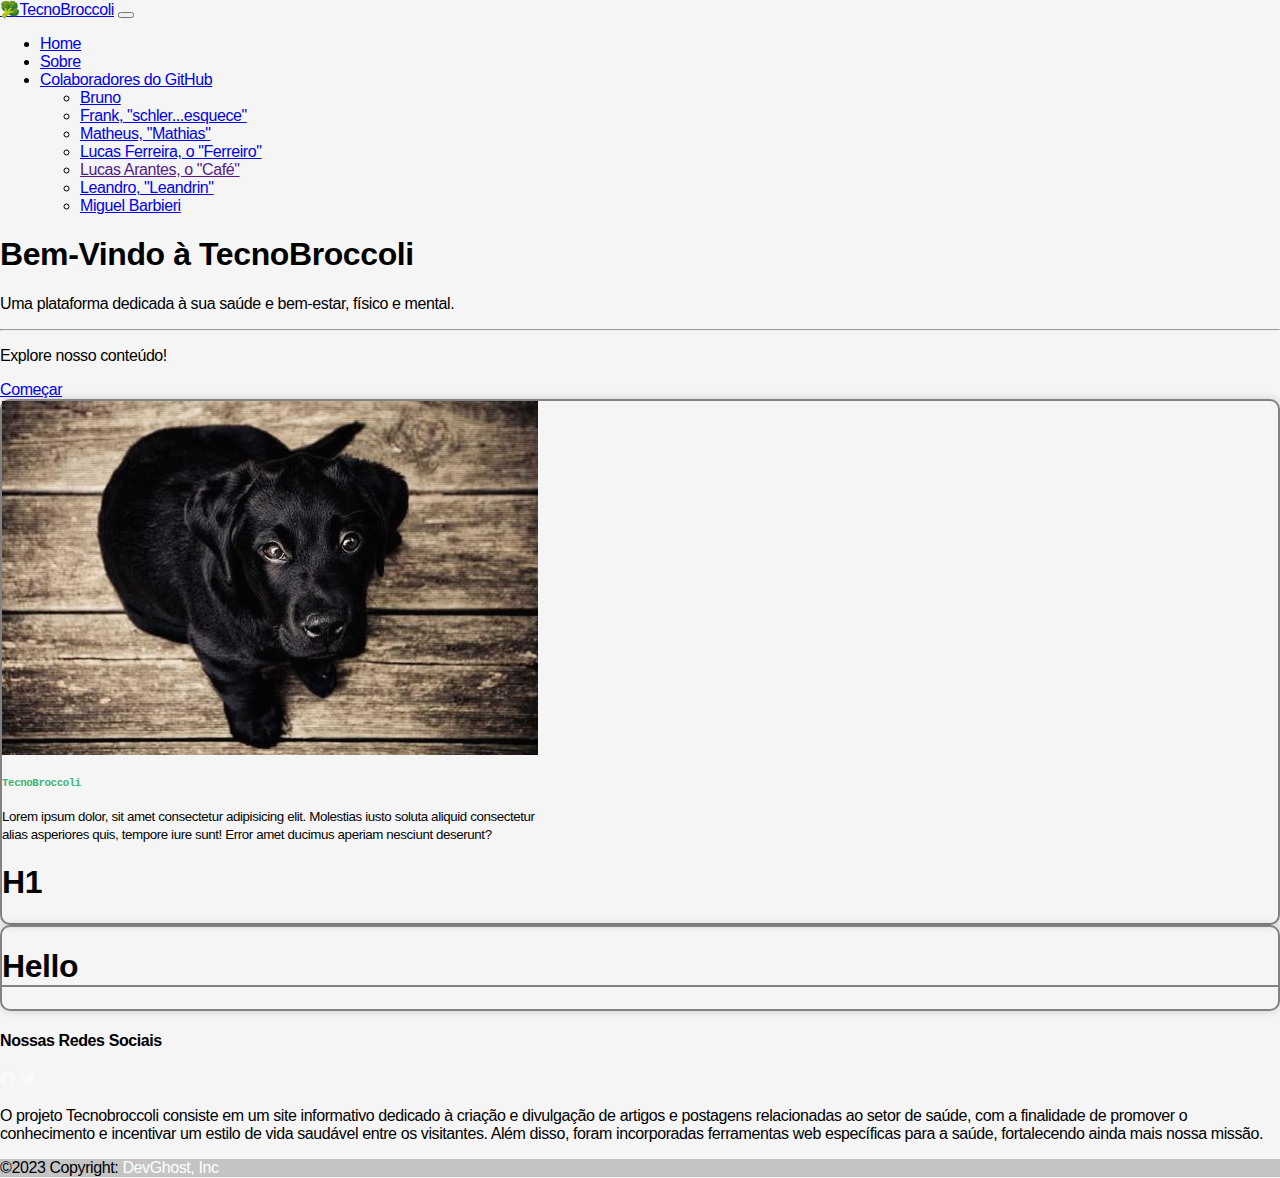
<file: Página Web/mainPage.html>
<!doctype html>
<html lang="pt-br">
  <head>
    <meta charset="utf-8">
    <meta name="viewport" content="width=device-width, initial-scale=1">

    <title>Bem-vindo à TecnoBroccoli | Home</title>

    <!-- CSS Bootstrap v5.3 -->
    <link href="https://cdn.jsdelivr.net/npm/bootstrap@5.3.2/dist/css/bootstrap.min.css" rel="stylesheet" integrity="sha384-T3c6CoIi6uLrA9TneNEoa7RxnatzjcDSCmG1MXxSR1GAsXEV/Dwwykc2MPK8M2HN" crossorigin="anonymous">

    <!-- CSS Personalizado -->
    <link rel="stylesheet" href="CSS/main.css">

    <!-- favicon -->
    <link rel="shortcut icon" href="img/favicon/favicon.ico" type="image/x-icon">
    <link rel="apple-touch-icon" sizes="180x180" href="/apple-touch-icon.png">
    <link rel="icon" type="image/png" sizes="32x32" href="/favicon-32x32.png">
    <link rel="icon" type="image/png" sizes="16x16" href="/favicon-16x16.png">
    <link rel="manifest" href="/site.webmanifest">
  </head>
  <body>
    <!-- Navbar -->
    <nav class="navbar navbar-expand-lg bg-body-tertiary shadow-sm p-3 mb-lg-5 fixed-top" data-bs-theme="dark">
        <div class="container-fluid">
          <a class="navbar-brand grow-up" href="mainPage.html" target="_self">🥦TecnoBroccoli</a>
          <button class="navbar-toggler" type="button" data-bs-toggle="collapse" data-bs-target="#navbarNavDropdown" aria-controls="navbarNavDropdown" aria-expanded="false" aria-label="Toggle navigation">
            <span class="navbar-toggler-icon"></span>
          </button>
          <div class="collapse navbar-collapse" id="navbarNavDropdown">
            <ul class="navbar-nav">
              <li class="nav-item">
                <a class="nav-link active grow-up" aria-current="page" href="#home" target="_self" id="home">Home</a>
              </li>
              <li class="nav-item">
                <a class="nav-link active grow-up" href="sobre.html" target="_self">Sobre</a>
              </li>
              <li class="nav-item dropdown active grow-up">
                <a class="nav-link dropdown-toggle" href="#" role="button" data-bs-toggle="dropdown" aria-expanded="true">
                  Colaboradores do GitHub
                </a>
                <ul class="dropdown-menu">
                    <li><a class="dropdown-item" href="https://github.com/Brubzie" target="_blank">Bruno</a></li>
                    <li><a class="dropdown-item" href="https://github.com/frqnk" target="_blank">Frank, "schler...esquece"</a></li>
                    <li><a class="dropdown-item" href="https://github.com/matheusldsguedes" target="_blank">Matheus, "Mathias"</a></li>
                    <li><a class="dropdown-item" href="https://github.com/LucasFerreira514" target="_blank">Lucas Ferreira, o "Ferreiro"</a></li>
                    <li><a class="dropdown-item" href="" target="_blank">Lucas Arantes, o "Café"</a></li>
                    <li><a class="dropdown-item" href="https://github.com/LeandroAlves1987" target="_blank">Leandro, "Leandrin"</a></li>
                    <li><a class="dropdown-item" href="https://github.com/" target="_blank">Miguel Barbieri</a></li>
                </ul>
              </li>
            </ul>
          </div>
        </div>
      </nav>
    <!-- Fim Navbar -->

    <!-- Boas-vindas -->
    <div class="container text-center p-3 mt-lg-5">
      <div class="jumbotron">
        <h1 class="display-4">Bem-Vindo à TecnoBroccoli</h1>
        <p class="lead">Uma plataforma dedicada à sua saúde e bem-estar, físico e mental.</p>
        <hr class="my-4">
        <p>Explore nosso conteúdo!</p>
        <a class="btn btn-light btn-outline-dark border-0 btn-lg" href="#inicio" role="button mono">Começar</a>
      </div>
    </div>
    <!-- Fim das Boas-vindas -->

    <div class="moldura-estatica" id="inicio">
      <div class="container-fluid mt-5 p-3">
        <div class="row">
          <!-- Card -->
          <div class="col-md-6 moldura">
            <div class="card mb-3" style="max-width: 540px;">
              <div class="row g-0">
                <div class="col-md-6">
                  <img src="img/testDogImg.jpg" class="img-fluid rounded-1" alt="TecnoBroccoli Logo">
                </div>
                <div class="col-md-6">
                  <div class="card-body">
                    <h5 class="card-title TecnoBroccoli">TecnoBroccoli</h5>
                    <p class="card-text"></p>
                    <p class="card-text"><small class="text-body-secondary">Lorem ipsum dolor, sit amet consectetur adipisicing elit. Molestias iusto soluta aliquid consectetur alias asperiores quis, tempore iure sunt! Error amet ducimus aperiam nesciunt deserunt?</small></p>
                  </div>
                </div>
              </div>
            </div>
            <!-- Card - End -->

            <!-- Texto Abaixo -->
            <h1>H1</h1>
          </div>
          <div class="col-md-4 moldura">
            <h1 class="text-center linha-titulo">Hello</h1>
          </div>
        </div>
      </div>
    </div>

    <!-- Footer -->
    <footer class="bg-dark text-center text-white mt-lg-5 sans">
      <!-- Grid container -->
      <div class="container p-4">
        <h4 class="text-white">Nossas Redes Sociais</h4>
        <!-- Section: Social media -->
        <section class="mb-4">
          <!-- Facebook -->
          <a class="btn btn-outline-light btn-floating m-1 social-media" href="#!" role="button">
            <i class="bi bi-facebook"><svg xmlns="http://www.w3.org/2000/svg" width="16" height="16" fill="currentColor" class="bi bi-facebook" viewBox="0 0 16 16">
              <path d="M16 8.049c0-4.446-3.582-8.05-8-8.05C3.58 0-.002 3.603-.002 8.05c0 4.017 2.926 7.347 6.75 7.951v-5.625h-2.03V8.05H6.75V6.275c0-2.017 1.195-3.131 3.022-3.131.876 0 1.791.157 1.791.157v1.98h-1.009c-.993 0-1.303.621-1.303 1.258v1.51h2.218l-.354 2.326H9.25V16c3.824-.604 6.75-3.934 6.75-7.951z"/>
            </svg></i>
          </a>

          <!-- Twitter -->
          <a class="btn btn-outline-light btn-floating m-1 social-media" href="#!" role="button">
            <i class="bi bi-twitter"><svg xmlns="http://www.w3.org/2000/svg" width="16" height="16" fill="currentColor" class="bi bi-twitter" viewBox="0 0 16 16">
              <path d="M5.026 15c6.038 0 9.341-5.003 9.341-9.334 0-.14 0-.282-.006-.422A6.685 6.685 0 0 0 16 3.542a6.658 6.658 0 0 1-1.889.518 3.301 3.301 0 0 0 1.447-1.817 6.533 6.533 0 0 1-2.087.793A3.286 3.286 0 0 0 7.875 6.03a9.325 9.325 0 0 1-6.767-3.429 3.289 3.289 0 0 0 1.018 4.382A3.323 3.323 0 0 1 .64 6.575v.045a3.288 3.288 0 0 0 2.632 3.218 3.203 3.203 0 0 1-.865.115 3.23 3.23 0 0 1-.614-.057 3.283 3.283 0 0 0 3.067 2.277A6.588 6.588 0 0 1 .78 13.58a6.32 6.32 0 0 1-.78-.045A9.344 9.344 0 0 0 5.026 15z"/>
            </svg></i>
          </a>

          <!-- Instagram -->
          <a class="btn btn-outline-light btn-floating m-1 social-media" href="#!" role="button">
            <i class="bi bi-instagram"><svg xmlns="http://www.w3.org/2000/svg" width="16" height="16" fill="currentColor" class="bi bi-instagram" viewBox="0 0 16 16">
              <path d="M8 0C5.829 0 5.556.01 4.703.048 3.85.088 3.269.222 2.76.42a3.917 3.917 0 0 0-1.417.923A3.927 3.927 0 0 0 .42 2.76C.222 3.268.087 3.85.048 4.7.01 5.555 0 5.827 0 8.001c0 2.172.01 2.444.048 3.297.04.852.174 1.433.372 1.942.205.526.478.972.923 1.417.444.445.89.719 1.416.923.51.198 1.09.333 1.942.372C5.555 15.99 5.827 16 8 16s2.444-.01 3.298-.048c.851-.04 1.434-.174 1.943-.372a3.916 3.916 0 0 0 1.416-.923c.445-.445.718-.891.923-1.417.197-.509.332-1.09.372-1.942C15.99 10.445 16 10.173 16 8s-.01-2.445-.048-3.299c-.04-.851-.175-1.433-.372-1.941a3.926 3.926 0 0 0-.923-1.417A3.911 3.911 0 0 0 13.24.42c-.51-.198-1.092-.333-1.943-.372C10.443.01 10.172 0 7.998 0h.003zm-.717 1.442h.718c2.136 0 2.389.007 3.232.046.78.035 1.204.166 1.486.275.373.145.64.319.92.599.28.28.453.546.598.92.11.281.24.705.275 1.485.039.843.047 1.096.047 3.231s-.008 2.389-.047 3.232c-.035.78-.166 1.203-.275 1.485a2.47 2.47 0 0 1-.599.919c-.28.28-.546.453-.92.598-.28.11-.704.24-1.485.276-.843.038-1.096.047-3.232.047s-2.39-.009-3.233-.047c-.78-.036-1.203-.166-1.485-.276a2.478 2.478 0 0 1-.92-.598 2.48 2.48 0 0 1-.6-.92c-.109-.281-.24-.705-.275-1.485-.038-.843-.046-1.096-.046-3.233 0-2.136.008-2.388.046-3.231.036-.78.166-1.204.276-1.486.145-.373.319-.64.599-.92.28-.28.546-.453.92-.598.282-.11.705-.24 1.485-.276.738-.034 1.024-.044 2.515-.045v.002zm4.988 1.328a.96.96 0 1 0 0 1.92.96.96 0 0 0 0-1.92zm-4.27 1.122a4.109 4.109 0 1 0 0 8.217 4.109 4.109 0 0 0 0-8.217zm0 1.441a2.667 2.667 0 1 1 0 5.334 2.667 2.667 0 0 1 0-5.334z"/>
            </svg></i>
          </a>
        <!-- Section: Social media -->

        <!-- Section: Form -->
        <section class="">
          <form action="">
            <!--Grid row-->
            <div class="row d-flex justify-content-center">
              <!--Grid column-->
            </div>
            <!--Grid row-->
          </form>
        </section>
        <!-- Section: Form -->

        <!-- Section: Text -->
        <section class="mb-2">
          <p>
            O projeto Tecnobroccoli consiste em um site informativo dedicado à criação e divulgação de artigos e postagens relacionadas ao setor de saúde, com a finalidade de promover o conhecimento e incentivar um estilo de vida saudável entre os visitantes. Além disso, foram incorporadas ferramentas web específicas para a saúde, fortalecendo ainda mais nossa missão.
          </p>
        </section>
      </div>
      <!-- Grid container -->

      <!-- Copyright -->
      <div class="text-center p-1 rounded-1" style="background-color: rgba(0, 0, 0, 0.2);">
        &COPY;2023 Copyright:
        <a class="text-white" href="https://github.com/frqnk/DSM.PI.2" target="_blank">DevGhost, Inc</a>
      </div>
      <!-- Copyright -->
    </footer>
    <!-- Fim do Footer -->

    <!-- JavaScript Bootstrap v5.3 -->
    <script src="https://cdn.jsdelivr.net/npm/@popperjs/core@2.11.8/dist/umd/popper.min.js" integrity="sha384-I7E8VVD/ismYTF4hNIPjVp/Zjvgyol6VFvRkX/vR+Vc4jQkC+hVqc2pM8ODewa9r" crossorigin="anonymous"></script>
    <script src="https://cdn.jsdelivr.net/npm/bootstrap@5.3.2/dist/js/bootstrap.min.js" integrity="sha384-BBtl+eGJRgqQAUMxJ7pMwbEyER4l1g+O15P+16Ep7Q9Q+zqX6gSbd85u4mG4QzX+" crossorigin="anonymous"></script>

    <!-- JavaScript Personalizado -->
    <script src="JavaScript/scriptMain.js"></script>

    <!-- Scroll Smoth Script -->
    <script src="https://ajax.googleapis.com/ajax/libs/jquery/3.3.1/jquery.min.js"></script>

    <script>
      $(document).ready(function(){
      // Add smooth scrolling to all links
        $("a").on('click', function(event) {

          // Make sure this.hash has a value before overriding default behavior
          if (this.hash !== "") {
            // Prevent default anchor click behavior
            event.preventDefault();

            // Store hash
            var hash = this.hash;

            // Using jQuery's animate() method to add smooth page scroll
            // The optional number (800) specifies the number of milliseconds it takes to scroll to the specified area
            $('html, body').animate({
              scrollTop: $(hash).offset().top
            }, 800, function(){
                // Add hash (#) to URL when done scrolling (default click behavior)
                window.location.hash = hash;
            });
          } // End if
        });
      });
    </script>

  </body>
</html>
</file>
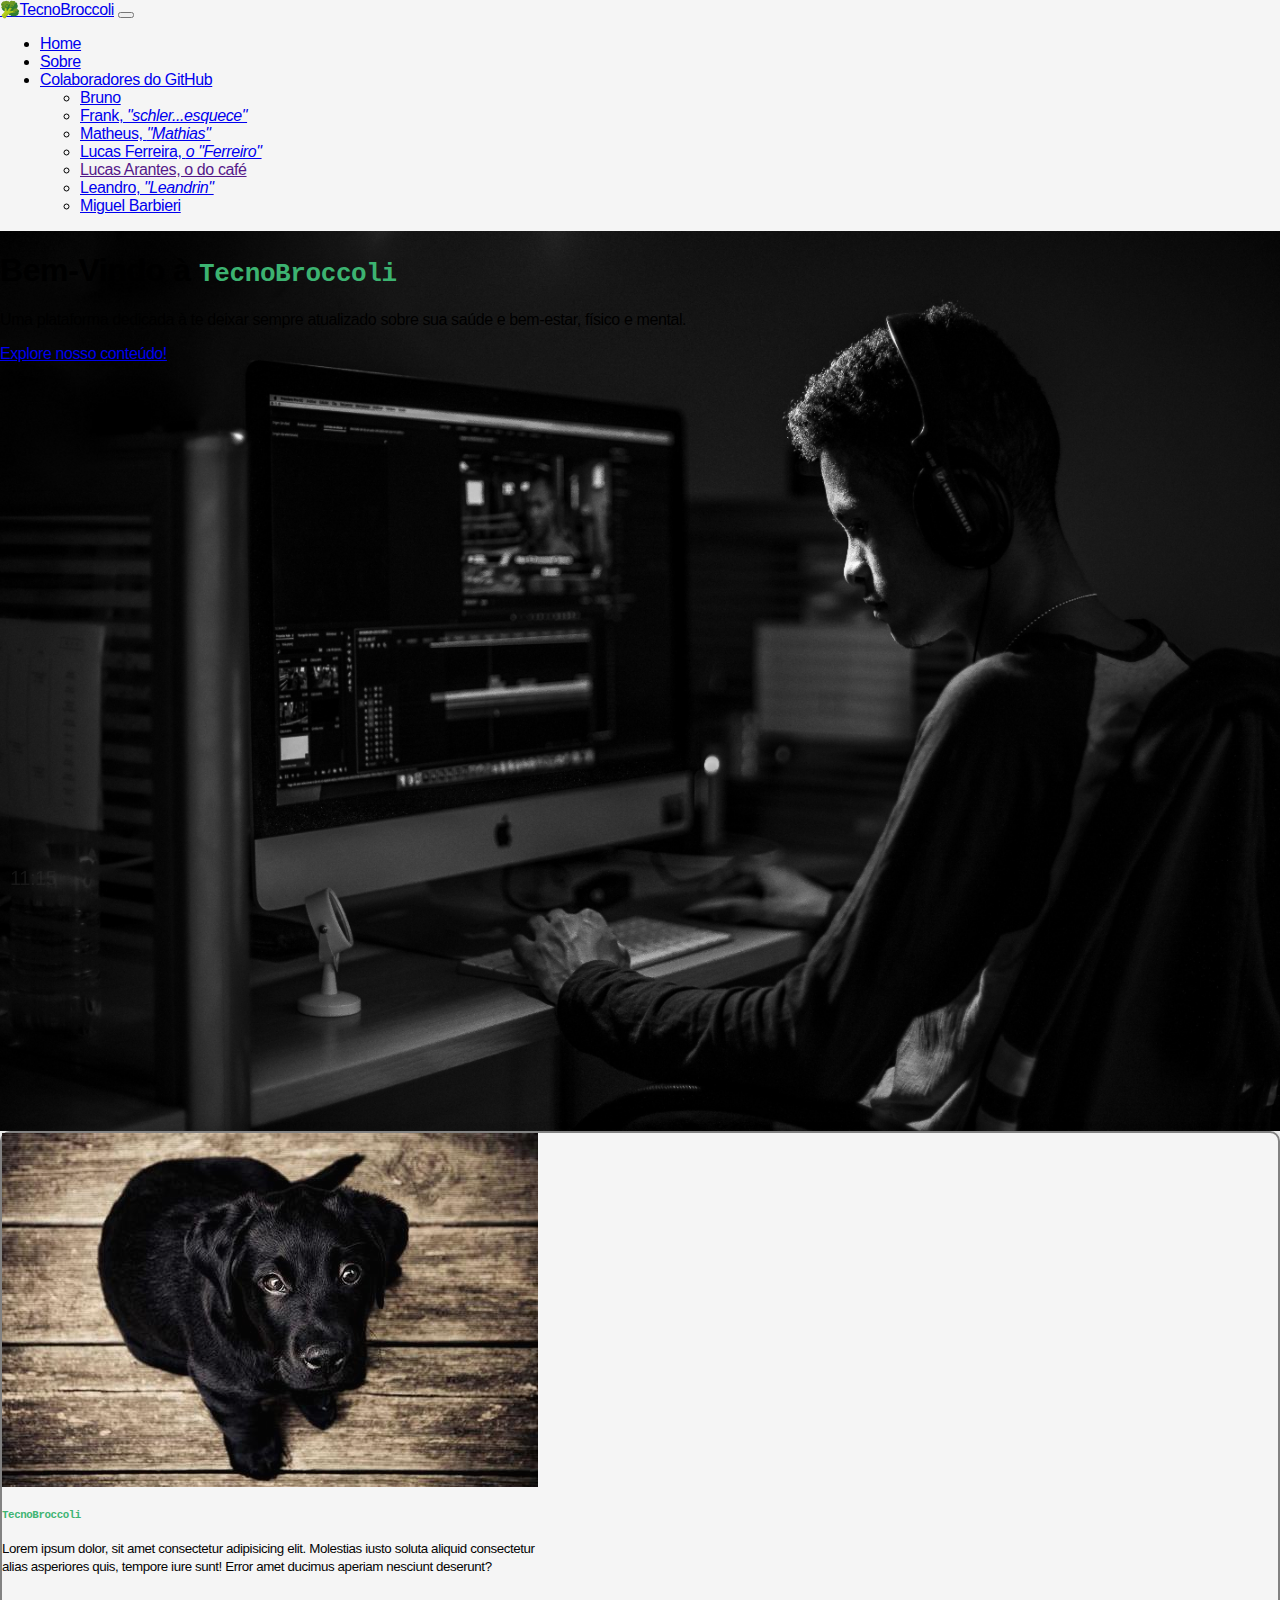
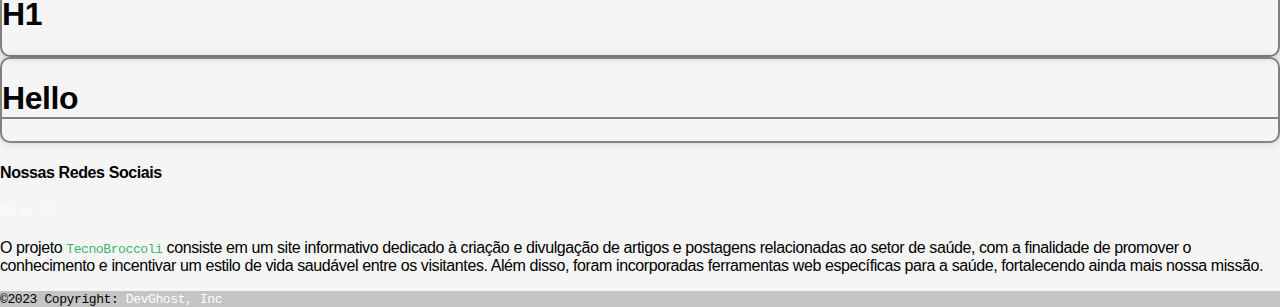
<file: página web/view/mainPage.html>
<!doctype html>
<html lang="pt-br">
  <head>
    <meta charset="utf-8">
    <meta name="viewport" content="width=device-width, initial-scale=1">

    <title>Bem-vindo à TecnoBroccoli | Home</title>

    <!-- CSS Bootstrap v5.3 -->
    <link href="https://cdn.jsdelivr.net/npm/bootstrap@5.3.2/dist/css/bootstrap.min.css" rel="stylesheet" integrity="sha384-T3c6CoIi6uLrA9TneNEoa7RxnatzjcDSCmG1MXxSR1GAsXEV/Dwwykc2MPK8M2HN" crossorigin="anonymous">

    <!-- CSS Personalizado -->
    <link rel="stylesheet" href="CSS/main.css">
    <link rel="stylesheet" href="CSS/clock.css">

    <!-- favicon -->
    <link rel="shortcut icon" href="img/favicon/favicon.ico" type="image/x-icon">
    <link rel="apple-touch-icon" sizes="180x180" href="/apple-touch-icon.png">
    <link rel="icon" type="image/png" sizes="32x32" href="/favicon-32x32.png">
    <link rel="icon" type="image/png" sizes="16x16" href="/favicon-16x16.png">
    <link rel="manifest" href="/site.webmanifest">
  </head>
  <body>

    <!-- Navbar -->
    <nav class="navbar navbar-expand-lg bg-body-tertiary fixed-top p-3"data-bs-theme="dark">
      <div class="container-fluid">
        <a class="navbar-brand grow-up" href="mainPage.html" target="_self">🥦TecnoBroccoli</a>
        <button class="navbar-toggler" type="button" data-bs-toggle="collapse" data-bs-target="#navbarNavDropdown" aria-controls="navbarNavDropdown" aria-expanded="false" aria-label="Toggle navigation">
          <span class="navbar-toggler-icon"></span>
        </button>
        <div class="collapse navbar-collapse" id="navbarNavDropdown">
          <ul class="navbar-nav">
            <li class="nav-item">
              <a class="nav-link active grow-up" aria-current="page" href="#home" target="_self">Home</a>
            </li>
            <li class="nav-item">
              <a class="nav-link active grow-up" href="sobre.html" target="_self">Sobre</a>
            </li>
            <li class="nav-item dropdown active grow-up">
              <a class="nav-link dropdown-toggle" href="#" role="button" data-bs-toggle="dropdown" aria-expanded="true">
                Colaboradores do GitHub
              </a>
              <ul class="dropdown-menu">
                  <li><a class="dropdown-item" href="https://github.com/Brubzie" target="_blank">Bruno</a></li>
                  <li><a class="dropdown-item" href="https://github.com/frqnk" target="_blank">Frank, <i>"schler...esquece"</i></a></li>
                  <li><a class="dropdown-item" href="https://github.com/matheusldsguedes" target="_blank">Matheus, <i>"Mathias"</i></a></li>
                  <li><a class="dropdown-item" href="https://github.com/LucasFerreira514" target="_blank">Lucas Ferreira, <i>o "Ferreiro"</i></a></li>
                  <li><a class="dropdown-item" href="" target="_blank">Lucas Arantes, o do café</a></li>
                  <li><a class="dropdown-item" href="https://github.com/LeandroAlves1987" target="_blank">Leandro, <i>"Leandrin"</i></a></li>
                  <li><a class="dropdown-item" href="https://github.com/" target="_blank">Miguel Barbieri</a></li>
              </ul>
            </li>
          </ul>
        </div>
      </div>
    </nav>
    <!-- Fim Navbar -->

    <!-- Boas-vindas -->
    <div class="jumbotron welcome-section text-light mt-5 mb-5">
      <div class="container-fluid d-flex align-items-center">
        <div class="mx-auto">
          <h1 class="display-4">Bem-Vindo à <span class="TecnoBroccoli">TecnoBroccoli</span></h1>
          <p class="lead">Uma plataforma dedicada à te deixar sempre atualizado sobre sua saúde e bem-estar, físico e mental.</p>
          <a class="btn btn-outline-light border-0 btn-lg btn-custom rounded-pill" href="#inicio" role="button mono">Explore nosso conteúdo!</a>
        </div>
      </div>
    </div>
    <!-- Fim das Boas-vindas -->

    <div class="container">
      <div class="row">
        <!-- Card -->
        <div class="col-md-7 moldura ms-0" id="inicio">
          <div class="card mb-3" style="max-width: 540px;">
            <div class="row g-0">
              <div class="col-md-6">
                <img src="img/testDogImg.jpg" class="img-fluid rounded-1" alt="TecnoBroccoli Logo">
              </div>
              <div class="col-md-6">
                <div class="card-body">
                  <h5 class="card-title TecnoBroccoli">TecnoBroccoli</h5>
                  <p class="card-text"></p>
                  <p class="card-text"><small class="text-body-secondary">Lorem ipsum dolor, sit amet consectetur adipisicing elit. Molestias iusto soluta aliquid consectetur alias asperiores quis, tempore iure sunt! Error amet ducimus aperiam nesciunt deserunt?</small></p>
                </div>
              </div>
            </div>
          </div>
          <!-- Card - End -->

          <!-- Texto Abaixo -->
          <h1>H1</h1>
        </div>
        <div class="col-md-4 moldura me-0">
          <h1 class="text-center linha-titulo">Hello</h1>
        </div>
      </div>
    </div>

    <!-- Footer -->
    <footer class="bg-dark text-center text-white mt-5">
      <!-- Grid container -->
      <div class="container p-4">
        <h4 class="text-white">Nossas Redes Sociais</h4>
        <!-- Section: Social media -->
        <section class="mb-4">
          <!-- Facebook -->
          <a class="btn btn-outline-light btn-floating m-1 social-media" href="https://www.facebook.com/" target="_blank" role="button">
            <i class="bi bi-facebook"><svg xmlns="http://www.w3.org/2000/svg" width="16" height="16" fill="currentColor" class="bi bi-facebook" viewBox="0 0 16 16">
              <path d="M16 8.049c0-4.446-3.582-8.05-8-8.05C3.58 0-.002 3.603-.002 8.05c0 4.017 2.926 7.347 6.75 7.951v-5.625h-2.03V8.05H6.75V6.275c0-2.017 1.195-3.131 3.022-3.131.876 0 1.791.157 1.791.157v1.98h-1.009c-.993 0-1.303.621-1.303 1.258v1.51h2.218l-.354 2.326H9.25V16c3.824-.604 6.75-3.934 6.75-7.951z"/>
            </svg></i>
          </a>

          <!-- Twitter -->
          <a class="btn btn-outline-light btn-floating m-1 social-media" href="https://twitter.com/home?lang=pt" target="_blank" role="button">
            <i class="bi bi-twitter"><svg xmlns="http://www.w3.org/2000/svg" width="16" height="16" fill="currentColor" class="bi bi-twitter" viewBox="0 0 16 16">
              <path d="M5.026 15c6.038 0 9.341-5.003 9.341-9.334 0-.14 0-.282-.006-.422A6.685 6.685 0 0 0 16 3.542a6.658 6.658 0 0 1-1.889.518 3.301 3.301 0 0 0 1.447-1.817 6.533 6.533 0 0 1-2.087.793A3.286 3.286 0 0 0 7.875 6.03a9.325 9.325 0 0 1-6.767-3.429 3.289 3.289 0 0 0 1.018 4.382A3.323 3.323 0 0 1 .64 6.575v.045a3.288 3.288 0 0 0 2.632 3.218 3.203 3.203 0 0 1-.865.115 3.23 3.23 0 0 1-.614-.057 3.283 3.283 0 0 0 3.067 2.277A6.588 6.588 0 0 1 .78 13.58a6.32 6.32 0 0 1-.78-.045A9.344 9.344 0 0 0 5.026 15z"/>
            </svg></i>
          </a>

          <!-- Instagram -->
          <a class="btn btn-outline-light btn-floating m-1 social-media" href="https://www.instagram.com/" target="_blank" role="button">
            <i class="bi bi-instagram"><svg xmlns="http://www.w3.org/2000/svg" width="16" height="16" fill="currentColor" class="bi bi-instagram" viewBox="0 0 16 16">
              <path d="M8 0C5.829 0 5.556.01 4.703.048 3.85.088 3.269.222 2.76.42a3.917 3.917 0 0 0-1.417.923A3.927 3.927 0 0 0 .42 2.76C.222 3.268.087 3.85.048 4.7.01 5.555 0 5.827 0 8.001c0 2.172.01 2.444.048 3.297.04.852.174 1.433.372 1.942.205.526.478.972.923 1.417.444.445.89.719 1.416.923.51.198 1.09.333 1.942.372C5.555 15.99 5.827 16 8 16s2.444-.01 3.298-.048c.851-.04 1.434-.174 1.943-.372a3.916 3.916 0 0 0 1.416-.923c.445-.445.718-.891.923-1.417.197-.509.332-1.09.372-1.942C15.99 10.445 16 10.173 16 8s-.01-2.445-.048-3.299c-.04-.851-.175-1.433-.372-1.941a3.926 3.926 0 0 0-.923-1.417A3.911 3.911 0 0 0 13.24.42c-.51-.198-1.092-.333-1.943-.372C10.443.01 10.172 0 7.998 0h.003zm-.717 1.442h.718c2.136 0 2.389.007 3.232.046.78.035 1.204.166 1.486.275.373.145.64.319.92.599.28.28.453.546.598.92.11.281.24.705.275 1.485.039.843.047 1.096.047 3.231s-.008 2.389-.047 3.232c-.035.78-.166 1.203-.275 1.485a2.47 2.47 0 0 1-.599.919c-.28.28-.546.453-.92.598-.28.11-.704.24-1.485.276-.843.038-1.096.047-3.232.047s-2.39-.009-3.233-.047c-.78-.036-1.203-.166-1.485-.276a2.478 2.478 0 0 1-.92-.598 2.48 2.48 0 0 1-.6-.92c-.109-.281-.24-.705-.275-1.485-.038-.843-.046-1.096-.046-3.233 0-2.136.008-2.388.046-3.231.036-.78.166-1.204.276-1.486.145-.373.319-.64.599-.92.28-.28.546-.453.92-.598.282-.11.705-.24 1.485-.276.738-.034 1.024-.044 2.515-.045v.002zm4.988 1.328a.96.96 0 1 0 0 1.92.96.96 0 0 0 0-1.92zm-4.27 1.122a4.109 4.109 0 1 0 0 8.217 4.109 4.109 0 0 0 0-8.217zm0 1.441a2.667 2.667 0 1 1 0 5.334 2.667 2.667 0 0 1 0-5.334z"/>
            </svg></i>
          </a>
        <!-- Section: Social Media - End -->

        <!-- Section: Text -->
        <section class="mb-2">
          <p>
            O projeto <span class="TecnoBroccoli">TecnoBroccoli</span> consiste em um site informativo dedicado à criação e divulgação de artigos e postagens relacionadas ao setor de saúde, com a finalidade de promover o conhecimento e incentivar um estilo de vida saudável entre os visitantes. Além disso, foram incorporadas ferramentas web específicas para a saúde, fortalecendo ainda mais nossa missão.
          </p>
        </section>
      </div>
      <!-- Grid container -->

      <!-- Copyright -->
      <div class="text-center p-1 rounded-1" style="background-color: rgba(0, 0, 0, 0.2); font-family: monospace">
        &COPY;2023 Copyright:
        <a class="DevGhost" href="https://github.com/frqnk/DSM.PI.2" target="_blank">DevGhost, Inc<span class="ghost">👻</span></a>
      </div>
      <!-- Copyright -->
    </footer>
    <!-- Fim do Footer -->

    <!-- Relógio -->
    <div class="clock" id="clock"></div>

    <!-- JavaScript Bootstrap v5.3 -->
    <script src="https://cdn.jsdelivr.net/npm/@popperjs/core@2.11.8/dist/umd/popper.min.js" integrity="sha384-I7E8VVD/ismYTF4hNIPjVp/Zjvgyol6VFvRkX/vR+Vc4jQkC+hVqc2pM8ODewa9r" crossorigin="anonymous"></script>
    <script src="https://cdn.jsdelivr.net/npm/bootstrap@5.3.2/dist/js/bootstrap.min.js" integrity="sha384-BBtl+eGJRgqQAUMxJ7pMwbEyER4l1g+O15P+16Ep7Q9Q+zqX6gSbd85u4mG4QzX+" crossorigin="anonymous"></script>

    <!-- JavaScript Personalizado -->
    <script src="JavaScript/scriptMain.js"></script>

    <!-- Scroll Smoth Script -->
    <script src="https://ajax.googleapis.com/ajax/libs/jquery/3.3.1/jquery.min.js"></script>

    <script>
      $(document).ready(function(){
      // Add smooth scrolling to all links
        $("a").on('click', function(event) {

          // Make sure this.hash has a value before overriding default behavior
          if (this.hash !== "") {
            // Prevent default anchor click behavior
            event.preventDefault();

            // Store hash
            var hash = this.hash;

            // Using jQuery's animate() method to add smooth page scroll
            // The optional number (800) specifies the number of milliseconds it takes to scroll to the specified area
            $('html, body').animate({
              scrollTop: $(hash).offset().top
            }, 800, function(){
                // Add hash (#) to URL when done scrolling (default click behavior)
                window.location.hash = hash;
            });
          } // End if
        });
      });
    </script>

  </body>
</html>
</file>
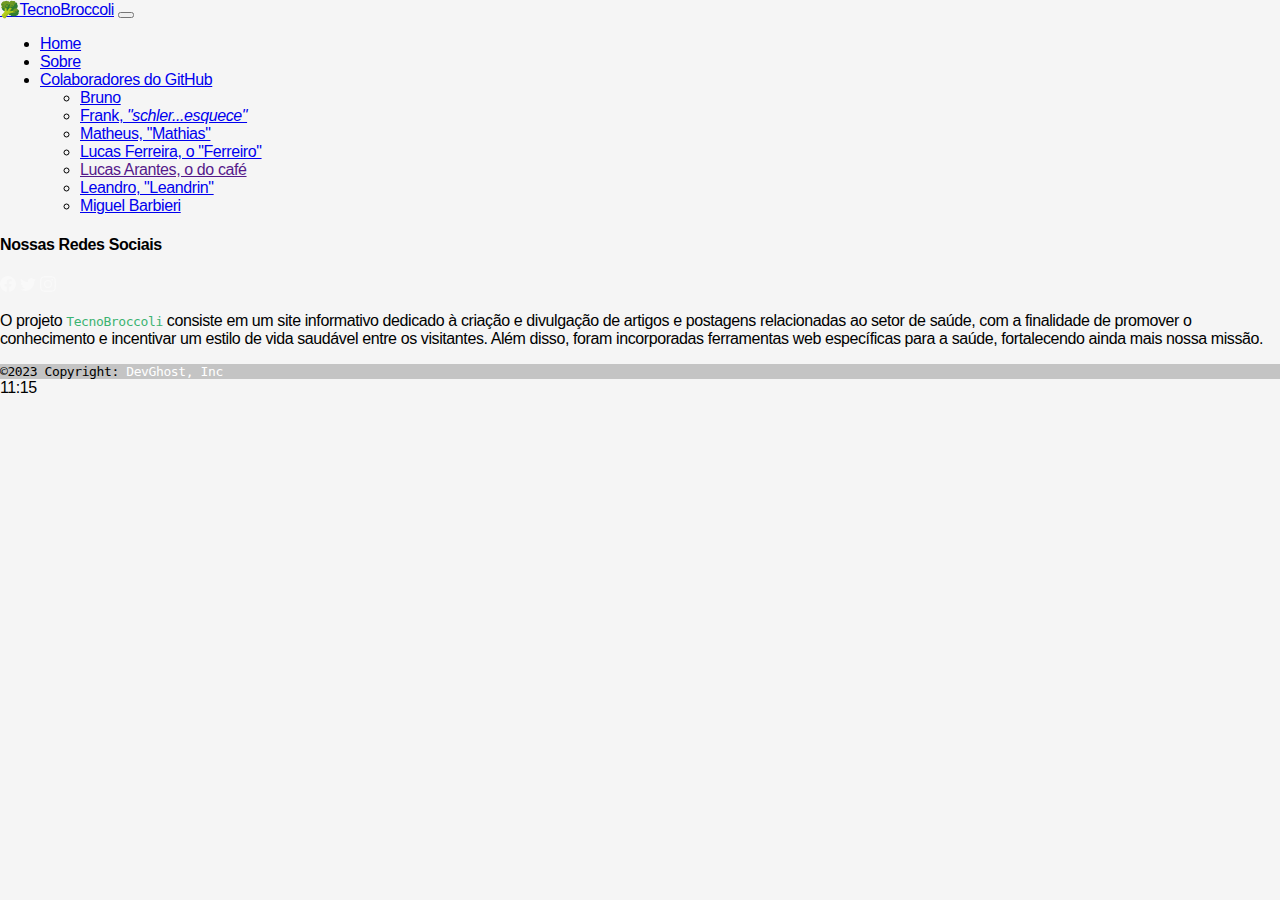
<file: página web/view/sobre.html>
<!doctype html>
<html lang="pt-br">
  <head>
    <meta charset="utf-8">
    <meta name="viewport" content="width=device-width, initial-scale=1">

    <title>TecnoBroccoli | Sobre</title>

    <!-- CSS Bootstrap v5.3 -->
    <link href="https://cdn.jsdelivr.net/npm/bootstrap@5.3.2/dist/css/bootstrap.min.css" rel="stylesheet" integrity="sha384-T3c6CoIi6uLrA9TneNEoa7RxnatzjcDSCmG1MXxSR1GAsXEV/Dwwykc2MPK8M2HN" crossorigin="anonymous">

    <!-- CSS Personalizado -->
    <link rel="stylesheet" href="CSS/main.css">

    <!-- favicon -->
    <link rel="shortcut icon" href="img/favicon/favicon.ico" type="image/x-icon">
    <link rel="apple-touch-icon" sizes="180x180" href="/apple-touch-icon.png">
    <link rel="icon" type="image/png" sizes="32x32" href="/favicon-32x32.png">
    <link rel="icon" type="image/png" sizes="16x16" href="/favicon-16x16.png">
    <link rel="manifest" href="/site.webmanifest">
  </head>
  <body>

    <!-- Navbar -->
    <nav class="navbar navbar-expand-lg bg-body-tertiary fixed-top" data-bs-theme="dark">
      <div class="container-fluid">
        <a class="navbar-brand grow-up" href="mainPage.html" target="_self">🥦TecnoBroccoli</a>
        <button class="navbar-toggler" type="button" data-bs-toggle="collapse" data-bs-target="#navbarNavDropdown" aria-controls="navbarNavDropdown" aria-expanded="false" aria-label="Toggle navigation">
          <span class="navbar-toggler-icon"></span>
        </button>
        <div class="collapse navbar-collapse" id="navbarNavDropdown">
          <ul class="navbar-nav">
            <li class="nav-item">
              <a class="nav-link active grow-up" aria-current="page" href="#home" target="_self" id="home">Home</a>
            </li>
            <li class="nav-item">
              <a class="nav-link active grow-up" href="sobre.html" target="_self">Sobre</a>
            </li>
            <li class="nav-item dropdown active grow-up">
              <a class="nav-link dropdown-toggle" href="#" role="button" data-bs-toggle="dropdown" aria-expanded="true">
                Colaboradores do GitHub
              </a>
              <ul class="dropdown-menu">
                  <li><a class="dropdown-item" href="https://github.com/Brubzie" target="_blank">Bruno</a></li>
                  <li><a class="dropdown-item" href="https://github.com/frqnk" target="_blank">Frank, <i>"schler...esquece"</i></a></li>
                  <li><a class="dropdown-item" href="https://github.com/matheusldsguedes" target="_blank">Matheus, "Mathias"</a></li>
                  <li><a class="dropdown-item" href="https://github.com/LucasFerreira514" target="_blank">Lucas Ferreira, o "Ferreiro"</a></li>
                  <li><a class="dropdown-item" href="" target="_blank">Lucas Arantes, o do café</a></li>
                  <li><a class="dropdown-item" href="https://github.com/LeandroAlves1987" target="_blank">Leandro, "Leandrin"</a></li>
                  <li><a class="dropdown-item" href="https://github.com/" target="_blank">Miguel Barbieri</a></li>
              </ul>
            </li>
          </ul>
        </div>
      </div>
    </nav>
    <!-- Fim Navbar -->

    <!-- Footer -->
    <footer class="bg-dark text-center text-white mt-lg-5">
      <!-- Grid container -->
      <div class="container p-4">
        <h4 class="text-white">Nossas Redes Sociais</h4>
        <!-- Section: Social media -->
        <section class="mb-4">
          <!-- Facebook -->
          <a class="btn btn-outline-light btn-floating m-1 social-media" href="#!" role="button">
            <i class="bi bi-facebook"><svg xmlns="http://www.w3.org/2000/svg" width="16" height="16" fill="currentColor" class="bi bi-facebook" viewBox="0 0 16 16">
              <path d="M16 8.049c0-4.446-3.582-8.05-8-8.05C3.58 0-.002 3.603-.002 8.05c0 4.017 2.926 7.347 6.75 7.951v-5.625h-2.03V8.05H6.75V6.275c0-2.017 1.195-3.131 3.022-3.131.876 0 1.791.157 1.791.157v1.98h-1.009c-.993 0-1.303.621-1.303 1.258v1.51h2.218l-.354 2.326H9.25V16c3.824-.604 6.75-3.934 6.75-7.951z"/>
            </svg></i>
          </a>

          <!-- Twitter -->
          <a class="btn btn-outline-light btn-floating m-1 social-media" href="#!" role="button">
            <i class="bi bi-twitter"><svg xmlns="http://www.w3.org/2000/svg" width="16" height="16" fill="currentColor" class="bi bi-twitter" viewBox="0 0 16 16">
              <path d="M5.026 15c6.038 0 9.341-5.003 9.341-9.334 0-.14 0-.282-.006-.422A6.685 6.685 0 0 0 16 3.542a6.658 6.658 0 0 1-1.889.518 3.301 3.301 0 0 0 1.447-1.817 6.533 6.533 0 0 1-2.087.793A3.286 3.286 0 0 0 7.875 6.03a9.325 9.325 0 0 1-6.767-3.429 3.289 3.289 0 0 0 1.018 4.382A3.323 3.323 0 0 1 .64 6.575v.045a3.288 3.288 0 0 0 2.632 3.218 3.203 3.203 0 0 1-.865.115 3.23 3.23 0 0 1-.614-.057 3.283 3.283 0 0 0 3.067 2.277A6.588 6.588 0 0 1 .78 13.58a6.32 6.32 0 0 1-.78-.045A9.344 9.344 0 0 0 5.026 15z"/>
            </svg></i>
          </a>

          <!-- Instagram -->
          <a class="btn btn-outline-light btn-floating m-1 social-media" href="#!" role="button">
            <i class="bi bi-instagram"><svg xmlns="http://www.w3.org/2000/svg" width="16" height="16" fill="currentColor" class="bi bi-instagram" viewBox="0 0 16 16">
              <path d="M8 0C5.829 0 5.556.01 4.703.048 3.85.088 3.269.222 2.76.42a3.917 3.917 0 0 0-1.417.923A3.927 3.927 0 0 0 .42 2.76C.222 3.268.087 3.85.048 4.7.01 5.555 0 5.827 0 8.001c0 2.172.01 2.444.048 3.297.04.852.174 1.433.372 1.942.205.526.478.972.923 1.417.444.445.89.719 1.416.923.51.198 1.09.333 1.942.372C5.555 15.99 5.827 16 8 16s2.444-.01 3.298-.048c.851-.04 1.434-.174 1.943-.372a3.916 3.916 0 0 0 1.416-.923c.445-.445.718-.891.923-1.417.197-.509.332-1.09.372-1.942C15.99 10.445 16 10.173 16 8s-.01-2.445-.048-3.299c-.04-.851-.175-1.433-.372-1.941a3.926 3.926 0 0 0-.923-1.417A3.911 3.911 0 0 0 13.24.42c-.51-.198-1.092-.333-1.943-.372C10.443.01 10.172 0 7.998 0h.003zm-.717 1.442h.718c2.136 0 2.389.007 3.232.046.78.035 1.204.166 1.486.275.373.145.64.319.92.599.28.28.453.546.598.92.11.281.24.705.275 1.485.039.843.047 1.096.047 3.231s-.008 2.389-.047 3.232c-.035.78-.166 1.203-.275 1.485a2.47 2.47 0 0 1-.599.919c-.28.28-.546.453-.92.598-.28.11-.704.24-1.485.276-.843.038-1.096.047-3.232.047s-2.39-.009-3.233-.047c-.78-.036-1.203-.166-1.485-.276a2.478 2.478 0 0 1-.92-.598 2.48 2.48 0 0 1-.6-.92c-.109-.281-.24-.705-.275-1.485-.038-.843-.046-1.096-.046-3.233 0-2.136.008-2.388.046-3.231.036-.78.166-1.204.276-1.486.145-.373.319-.64.599-.92.28-.28.546-.453.92-.598.282-.11.705-.24 1.485-.276.738-.034 1.024-.044 2.515-.045v.002zm4.988 1.328a.96.96 0 1 0 0 1.92.96.96 0 0 0 0-1.92zm-4.27 1.122a4.109 4.109 0 1 0 0 8.217 4.109 4.109 0 0 0 0-8.217zm0 1.441a2.667 2.667 0 1 1 0 5.334 2.667 2.667 0 0 1 0-5.334z"/>
            </svg></i>
          </a>
        <!-- Section: Social Media - End -->

        <!-- Section: Text -->
        <section class="mb-2">
          <p>
            O projeto <span class="TecnoBroccoli">TecnoBroccoli</span> consiste em um site informativo dedicado à criação e divulgação de artigos e postagens relacionadas ao setor de saúde, com a finalidade de promover o conhecimento e incentivar um estilo de vida saudável entre os visitantes. Além disso, foram incorporadas ferramentas web específicas para a saúde, fortalecendo ainda mais nossa missão.
          </p>
        </section>
      </div>
      <!-- Grid container -->

      <!-- Copyright -->
      <div class="text-center p-1 rounded-1" style="background-color: rgba(0, 0, 0, 0.2); font-family: monospace;">
        &COPY;2023 Copyright:
        <a class="DevGhost" href="https://github.com/frqnk/DSM.PI.2" target="_blank">DevGhost, Inc<span class="ghost">👻</span></a>
      </div>
      <!-- Copyright -->
    </footer>
    <!-- Fim do Footer -->

    <!-- Relógio -->
    <div class="clock" id="clock"></div>

    <!-- JavaScript Bootstrap v5.3 -->
    <script src="https://cdn.jsdelivr.net/npm/@popperjs/core@2.11.8/dist/umd/popper.min.js" integrity="sha384-I7E8VVD/ismYTF4hNIPjVp/Zjvgyol6VFvRkX/vR+Vc4jQkC+hVqc2pM8ODewa9r" crossorigin="anonymous"></script>
    <script src="https://cdn.jsdelivr.net/npm/bootstrap@5.3.2/dist/js/bootstrap.min.js" integrity="sha384-BBtl+eGJRgqQAUMxJ7pMwbEyER4l1g+O15P+16Ep7Q9Q+zqX6gSbd85u4mG4QzX+" crossorigin="anonymous"></script>

    <!-- JavaScript Personalizado -->
    <script src="JavaScript/scriptMain.js"></script>

    <!-- Scroll Smoth Script -->
    <script src="https://ajax.googleapis.com/ajax/libs/jquery/3.3.1/jquery.min.js"></script>

    <script>
      $(document).ready(function(){
      // Add smooth scrolling to all links
        $("a").on('click', function(event) {

          // Make sure this.hash has a value before overriding default behavior
          if (this.hash !== "") {
            // Prevent default anchor click behavior
            event.preventDefault();

            // Store hash
            var hash = this.hash;

            // Using jQuery's animate() method to add smooth page scroll
            // The optional number (800) specifies the number of milliseconds it takes to scroll to the specified area
            $('html, body').animate({
              scrollTop: $(hash).offset().top
            }, 800, function(){
                // Add hash (#) to URL when done scrolling (default click behavior)
                window.location.hash = hash;
            });
          } // End if
        });
      });
    </script>

    <!-- JavaScript Bootstrap v5.3 -->
    <script src="https://cdn.jsdelivr.net/npm/@popperjs/core@2.11.8/dist/umd/popper.min.js" integrity="sha384-I7E8VVD/ismYTF4hNIPjVp/Zjvgyol6VFvRkX/vR+Vc4jQkC+hVqc2pM8ODewa9r" crossorigin="anonymous"></script>
    <script src="https://cdn.jsdelivr.net/npm/bootstrap@5.3.2/dist/js/bootstrap.min.js" integrity="sha384-BBtl+eGJRgqQAUMxJ7pMwbEyER4l1g+O15P+16Ep7Q9Q+zqX6gSbd85u4mG4QzX+" crossorigin="anonymous"></script>

    <!-- JavaScript Personalizado -->
    <script src="JavaScript/scriptMain.js" ></script>

    <!-- Scroll Smoth Script -->
    <script src="https://ajax.googleapis.com/ajax/libs/jquery/3.3.1/jquery.min.js"></script>

  </body>
</html>
</file>
<file: Página Web/CSS/main.css>
/* Formatação do site */
html, body {
    padding: 0;
    margin: 0;
    letter-spacing: -0.4px;
    overflow-x: hidden;
}

html {
    scroll-behavior: smooth;
}

body {
    font-family: Arial, sans-serif;
    background: whitesmoke;
    /* Personalização da Barra de Rolagem */
    scrollbar-color: #cccccc #f0f0f0;
    scrollbar-width: thin;
}

body:hover {
    scrollbar-color: rgb(127, 125, 125);
}

body::-webkit-scrollbar {
    width: 5px;
}

body::-webkit-scrollbar-thumb {
    background-color: rgb(127, 125, 125);
}

.btn-custom {
    transition: 0.2s ease-in-out;
}

.btn-custom:hover {
    transform: scale(1.1);
}

.TecnoBroccoli {
    color: mediumseagreen;
    font-family: monospace;
}

.DevGhost {
    transition: 0.1s ease;
}

.DevGhost:hover {
    color: rgb(0, 150, 150);
}

.ghost {
    opacity: 0;
    transition: 0.5s ease-in-out;
}

.ghost:hover {
    opacity: 100%;
}

.grow-up {
    transition: 0.2s ease-in-out;
}

.grow-up:hover {
    transform: scale(1.05);
    color: mediumspringgreen;
}

.moldura:hover {
    opacity: 100%;
}

.moldura {
    opacity: 98%;
    background: none;
    margin: 0 auto;
    transition: 0.2s ease-in-out;
    border: 2px solid gray;
    border-radius: 10px;
    box-shadow: 0 0 10px #1111112c;
}

.moldura:hover {
    box-shadow: 0 0 10px #1111116d;
    background: white;
}

.linha-titulo {
    border-bottom: 2px solid gray;
    position: relative;
}

.bottom-line {
    border-bottom: none;
    transition: 0.2s ease-in-out;
}

.bottom-line:hover {
    border-bottom: 2px solid white;
}

.social-media {
    opacity: 40%;
    transition: 0.3s ease-in-out;
}

.social-media:hover {
    opacity: 100%;
    transform: scale(1.1);
}

footer a {
    text-decoration: none;
    color: white;
}

footer a:hover {
    text-decoration: underline;
}

footer {
    bottom: 0;
}

/* Relógio */
.clock {
    position: fixed;
    bottom: 5px;
    left: 5px;
    font-family: 'Arial', sans-serif;
    font-size: 20px;
    font-weight: 400;
    color: #333;
    opacity: 40%;
    transition: 0.2s ease-in-out;
    background: none;
    padding: 5px;
    border: none;
    border-radius: 20%;
}

.clock:hover {
    opacity: 90%;
    background: #111;
    color: antiquewhite;
}
</file>
<file: página web/view/CSS/main.css>
/* Formatação do site */
html, body {
    padding: 0;
    margin: 0;
    letter-spacing: -0.4px;
    overflow-x: hidden;
}

html {
    scroll-behavior: smooth;
}

body {
    font-family: Arial, sans-serif;
    background: whitesmoke;
    /* Personalização da Barra de Rolagem */
    scrollbar-color: #cccccc #f0f0f0;
    scrollbar-width: thin;
}

body:hover {
    scrollbar-color: rgb(127, 125, 125);
}

body::-webkit-scrollbar {
    width: 5px;
}

body::-webkit-scrollbar-thumb {
    background-color: rgb(127, 125, 125);
}

.btn-custom {
    transition: 0.1s ease-in-out;
    margin-top: 20px;
}

.btn-custom:hover {
    transform: scale(1.05);
}

.TecnoBroccoli {
    color: mediumseagreen;
    font-family: monospace;
}

.DevGhost {
    transition: 0.1s ease;
}

.DevGhost:hover {
    color: rgb(0, 150, 150);
}

.ghost {
    opacity: 0;
    transition: 0.5s ease;
}

.ghost:hover {
    opacity: 100%;
}

.grow-up {
    transition: 0.2s ease-in-out;
}

.grow-up:hover {
    transform: scale(1.05);
    color: mediumspringgreen;
}

.moldura:hover {
    opacity: 100%;
}

.moldura {
    opacity: 98%;
    background: none;
    margin: 0 auto;
    transition: 0.2s ease-in-out;
    border: 2px solid gray;
    border-radius: 10px;
    box-shadow: 0 0 10px #1111112c;
}

.moldura:hover {
    box-shadow: 0 0 10px #1111116d;
    background: white;
}

.linha-titulo {
    border-bottom: 2px solid gray;
    position: relative;
}

.bottom-line {
    border-bottom: none;
    transition: 0.2s ease-in-out;
}

.bottom-line:hover {
    border-bottom: 2px solid white;
}

.social-media {
    opacity: 40%;
    transition: 0.3s ease-in-out;
}

.social-media:hover {
    opacity: 100%;
    transform: scale(1.1);
}

.carousel-inner {
    width: 100%;
    max-height: 100vh;
    position: relative;
}

.carousel-item {
    height: 100vh;
    background-size: cover;
    background-position: center;
}

footer a {
    text-decoration: none;
    color: white;
}

footer a:hover {
    text-decoration: underline;
}

footer {
    bottom: 0;
}

.jumbotron {
    background: rgba(0, 0, 0, 0.5);
}

.welcome-section {
    height: 100vh;
    background-image: url('../img/slide1.jpeg');
    background-size: cover;
    background-position: center;
    position: relative;
    display: flex;
    flex: 1;
}
</file>
<file: página web/view/CSS/clock.css>
.clock {
    position: fixed;
    bottom: 5px;
    left: 5px;
    font-family: 'Arial', sans-serif;
    font-size: 20px;
    font-weight: 400;
    color: #333;
    opacity: 40%;
    transition: 0.2s ease-in-out;
    background: none;
    padding: 5px;
    border: none;
    border-radius: 20%;
}

.clock:hover {
    opacity: 90%;
    background: #111;
    color: antiquewhite;
}
</file>
